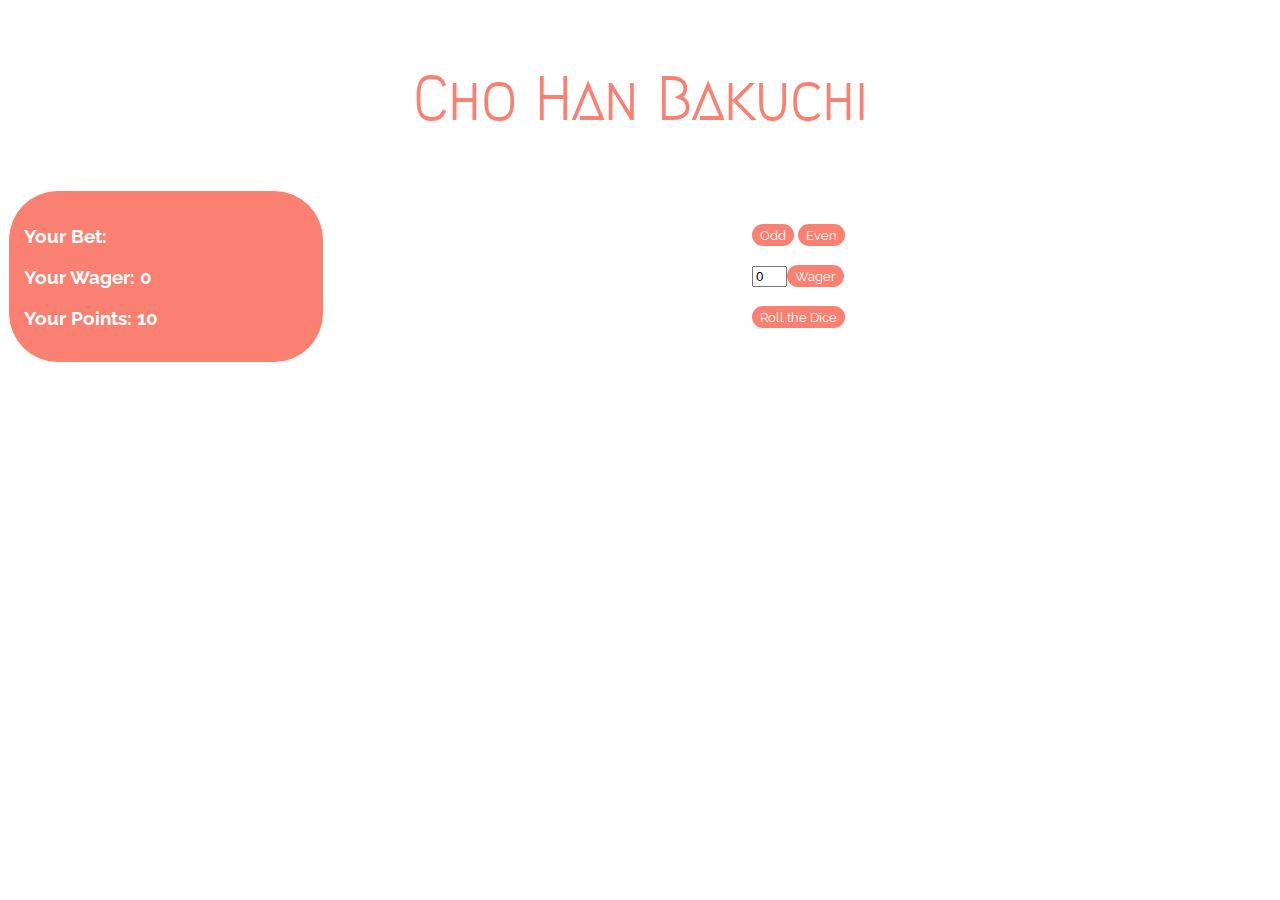
<file: index.html>
<!DOCTYPE html>
<html>
  <head>
    <link rel="stylesheet" href="styles.css">
    <meta charset="utf-8">
    <title>Cho Han Bakuchi</title>
  </head>
  <body>

  <div class="header">
    <h1>Cho Han Bakuchi</h1>
  </div>

  <div class="menu">
    <h3>Your Bet: <span id="player_bet">none</span></h3>
    <h3>Your Wager: <span id="player_wager">0</span></h3>
    <h3>Your Points: <span id="player_points"></span></h3>
  </div><br>

  <div class="main">
  <div>
    <button id="odd_bet" name="oddbutton">Odd</button>
    <button id="even_bet" name="evenbutton">Even</button>
  </div><br>

  <div>
    <input id="wager_amount" type="number" value="0"><button id="make_wager">Wager</button>
  </div><br>

  <div>
    <button id="roll_the_dice" name="rollbutton">Roll the Dice</button>
      <div class="results">
        <h2><span id="win_status"></span></h3>
        <h2><span id="dice_array"></span></h3>
          </div>
      </div>
  </div>
</div>

    <script src="src/game-es6.js"></script>
    <script src="jquery.js"></script>
    <script src="interface.js"></script>
  </body>
</html>
</file>
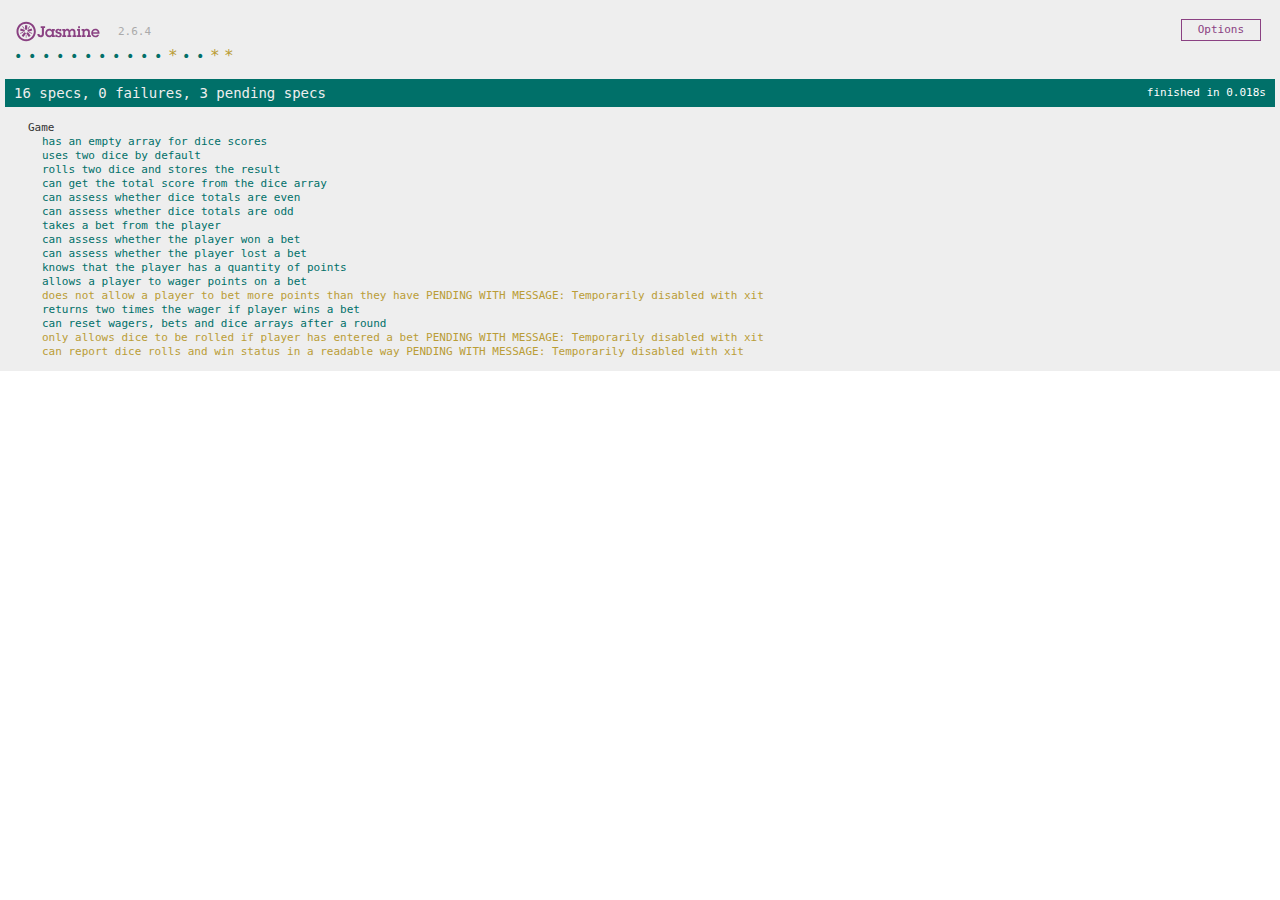
<file: SpecRunner.html>
<!DOCTYPE html>
<html>
<head>
  <meta charset="utf-8">
  <title>Jasmine Spec Runner v2.6.4</title>

  <link rel="shortcut icon" type="image/png" href="lib/jasmine-2.6.4/jasmine_favicon.png">
  <link rel="stylesheet" href="lib/jasmine-2.6.4/jasmine.css">

  <script src="lib/jasmine-2.6.4/jasmine.js"></script>
  <script src="lib/jasmine-2.6.4/jasmine-html.js"></script>
  <script src="lib/jasmine-2.6.4/boot.js"></script>

  <!-- include source files here... -->
  <script src="src/game-es6.js"></script>

  </script>


  <!-- include spec files here... -->
  <script src="spec/game-es6Spec.js"></script>

</head>

<body>
</body>
</html>
</file>
<file: styles.css>
@import url('https://fonts.googleapis.com/css?family=Megrim');
@import url('https://fonts.googleapis.com/css?family=Raleway');

* {
    box-sizing: border-box;
}
.header {
    border: 1px solid white;
    padding: 15px;
    font-family: Megrim;
    text-align: center;
    font-size: 30px;
    color: salmon;
}
.menu {
    width: 25%;
    float: left;
    padding: 15px;
    border: 1px solid white;
    background-color: salmon;
    border-radius: 50px;
    transition: background-color 0.5s ease;
}

.menu:hover {
  background-color: lightseagreen;
}

.main {
    text-align: center;
    width: 75%;
    float: left;
    padding: 15px;
    border: 1px solid white;
    font-family: Raleway;
}

.footer {
  text-align: center;
  width: 100%;
  float: center;
}

img {
  width: 50px;
  height: 50px;
}

h2 {
  font-family: Raleway;
  color: salmon;
}

h3 {
  font-family: Raleway;
  color: white;
}

button {
  font-family: Raleway;
  background-color: salmon;
  color: white;
  border-style: solid;
  border-color: transparent;
  border-radius: 100px;
  transition: background-color 0.5s ease;
}

button:hover {
  background-color: lightseagreen;
}

input {
  width: 35px;
}
</file>
<file: lib/jasmine-2.6.4/jasmine.css>
body { overflow-y: scroll; }

.jasmine_html-reporter { background-color: #eee; padding: 5px; margin: -8px; font-size: 11px; font-family: Monaco, "Lucida Console", monospace; line-height: 14px; color: #333; }
.jasmine_html-reporter a { text-decoration: none; }
.jasmine_html-reporter a:hover { text-decoration: underline; }
.jasmine_html-reporter p, .jasmine_html-reporter h1, .jasmine_html-reporter h2, .jasmine_html-reporter h3, .jasmine_html-reporter h4, .jasmine_html-reporter h5, .jasmine_html-reporter h6 { margin: 0; line-height: 14px; }
.jasmine_html-reporter .jasmine-banner, .jasmine_html-reporter .jasmine-symbol-summary, .jasmine_html-reporter .jasmine-summary, .jasmine_html-reporter .jasmine-result-message, .jasmine_html-reporter .jasmine-spec .jasmine-description, .jasmine_html-reporter .jasmine-spec-detail .jasmine-description, .jasmine_html-reporter .jasmine-alert .jasmine-bar, .jasmine_html-reporter .jasmine-stack-trace { padding-left: 9px; padding-right: 9px; }
.jasmine_html-reporter .jasmine-banner { position: relative; }
.jasmine_html-reporter .jasmine-banner .jasmine-title { background: url('[data-uri]') no-repeat; background: url('[data-uri]') no-repeat, none; -moz-background-size: 100%; -o-background-size: 100%; -webkit-background-size: 100%; background-size: 100%; display: block; float: left; width: 90px; height: 25px; }
.jasmine_html-reporter .jasmine-banner .jasmine-version { margin-left: 14px; position: relative; top: 6px; }
.jasmine_html-reporter #jasmine_content { position: fixed; right: 100%; }
.jasmine_html-reporter .jasmine-version { color: #aaa; }
.jasmine_html-reporter .jasmine-banner { margin-top: 14px; }
.jasmine_html-reporter .jasmine-duration { color: #fff; float: right; line-height: 28px; padding-right: 9px; }
.jasmine_html-reporter .jasmine-symbol-summary { overflow: hidden; *zoom: 1; margin: 14px 0; }
.jasmine_html-reporter .jasmine-symbol-summary li { display: inline-block; height: 10px; width: 14px; font-size: 16px; }
.jasmine_html-reporter .jasmine-symbol-summary li.jasmine-passed { font-size: 14px; }
.jasmine_html-reporter .jasmine-symbol-summary li.jasmine-passed:before { color: #007069; content: "\02022"; }
.jasmine_html-reporter .jasmine-symbol-summary li.jasmine-failed { line-height: 9px; }
.jasmine_html-reporter .jasmine-symbol-summary li.jasmine-failed:before { color: #ca3a11; content: "\d7"; font-weight: bold; margin-left: -1px; }
.jasmine_html-reporter .jasmine-symbol-summary li.jasmine-disabled { font-size: 14px; }
.jasmine_html-reporter .jasmine-symbol-summary li.jasmine-disabled:before { color: #bababa; content: "\02022"; }
.jasmine_html-reporter .jasmine-symbol-summary li.jasmine-pending { line-height: 17px; }
.jasmine_html-reporter .jasmine-symbol-summary li.jasmine-pending:before { color: #ba9d37; content: "*"; }
.jasmine_html-reporter .jasmine-symbol-summary li.jasmine-empty { font-size: 14px; }
.jasmine_html-reporter .jasmine-symbol-summary li.jasmine-empty:before { color: #ba9d37; content: "\02022"; }
.jasmine_html-reporter .jasmine-run-options { float: right; margin-right: 5px; border: 1px solid #8a4182; color: #8a4182; position: relative; line-height: 20px; }
.jasmine_html-reporter .jasmine-run-options .jasmine-trigger { cursor: pointer; padding: 8px 16px; }
.jasmine_html-reporter .jasmine-run-options .jasmine-payload { position: absolute; display: none; right: -1px; border: 1px solid #8a4182; background-color: #eee; white-space: nowrap; padding: 4px 8px; }
.jasmine_html-reporter .jasmine-run-options .jasmine-payload.jasmine-open { display: block; }
.jasmine_html-reporter .jasmine-bar { line-height: 28px; font-size: 14px; display: block; color: #eee; }
.jasmine_html-reporter .jasmine-bar.jasmine-failed { background-color: #ca3a11; }
.jasmine_html-reporter .jasmine-bar.jasmine-passed { background-color: #007069; }
.jasmine_html-reporter .jasmine-bar.jasmine-skipped { background-color: #bababa; }
.jasmine_html-reporter .jasmine-bar.jasmine-errored { background-color: #ca3a11; }
.jasmine_html-reporter .jasmine-bar.jasmine-menu { background-color: #fff; color: #aaa; }
.jasmine_html-reporter .jasmine-bar.jasmine-menu a { color: #333; }
.jasmine_html-reporter .jasmine-bar a { color: white; }
.jasmine_html-reporter.jasmine-spec-list .jasmine-bar.jasmine-menu.jasmine-failure-list, .jasmine_html-reporter.jasmine-spec-list .jasmine-results .jasmine-failures { display: none; }
.jasmine_html-reporter.jasmine-failure-list .jasmine-bar.jasmine-menu.jasmine-spec-list, .jasmine_html-reporter.jasmine-failure-list .jasmine-summary { display: none; }
.jasmine_html-reporter .jasmine-results { margin-top: 14px; }
.jasmine_html-reporter .jasmine-summary { margin-top: 14px; }
.jasmine_html-reporter .jasmine-summary ul { list-style-type: none; margin-left: 14px; padding-top: 0; padding-left: 0; }
.jasmine_html-reporter .jasmine-summary ul.jasmine-suite { margin-top: 7px; margin-bottom: 7px; }
.jasmine_html-reporter .jasmine-summary li.jasmine-passed a { color: #007069; }
.jasmine_html-reporter .jasmine-summary li.jasmine-failed a { color: #ca3a11; }
.jasmine_html-reporter .jasmine-summary li.jasmine-empty a { color: #ba9d37; }
.jasmine_html-reporter .jasmine-summary li.jasmine-pending a { color: #ba9d37; }
.jasmine_html-reporter .jasmine-summary li.jasmine-disabled a { color: #bababa; }
.jasmine_html-reporter .jasmine-description + .jasmine-suite { margin-top: 0; }
.jasmine_html-reporter .jasmine-suite { margin-top: 14px; }
.jasmine_html-reporter .jasmine-suite a { color: #333; }
.jasmine_html-reporter .jasmine-failures .jasmine-spec-detail { margin-bottom: 28px; }
.jasmine_html-reporter .jasmine-failures .jasmine-spec-detail .jasmine-description { background-color: #ca3a11; }
.jasmine_html-reporter .jasmine-failures .jasmine-spec-detail .jasmine-description a { color: white; }
.jasmine_html-reporter .jasmine-result-message { padding-top: 14px; color: #333; white-space: pre; }
.jasmine_html-reporter .jasmine-result-message span.jasmine-result { display: block; }
.jasmine_html-reporter .jasmine-stack-trace { margin: 5px 0 0 0; max-height: 224px; overflow: auto; line-height: 18px; color: #666; border: 1px solid #ddd; background: white; white-space: pre; }
</file>
